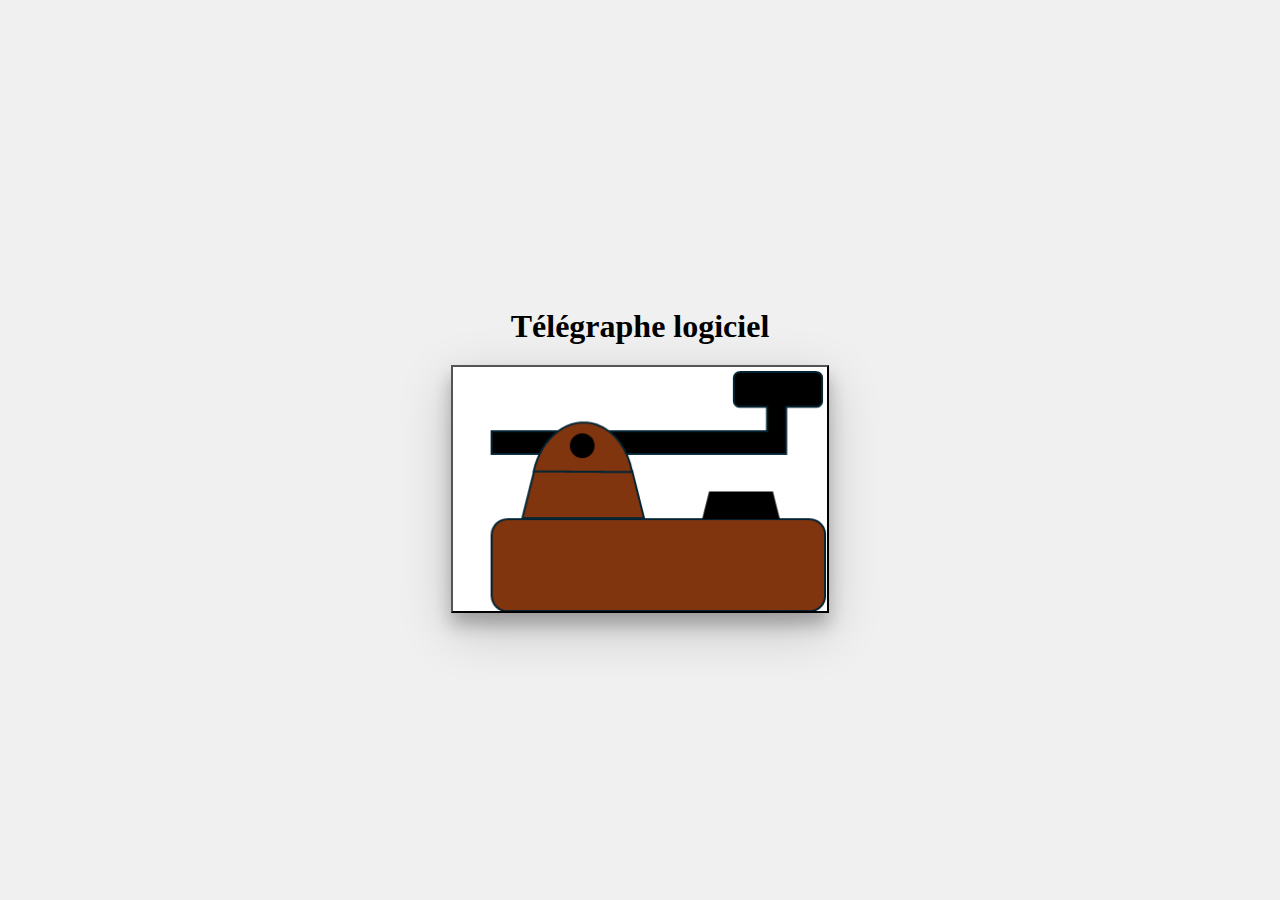
<file: client/index.html>
<!DOCTYPE html>
<html lang="fr">
<head>
    <meta charset="UTF-8">
    <title>Semaine verte - Télégraphe logiciel</title>
    <link rel="stylesheet" href="./styles/style.css"/>
    <!-- A compléter, cette page manque de style -->
</head>
<body>
    <div>
        <h1>Télégraphe logiciel</h1>
    </div>
    <div>
        <button type="button" title="Télégraphe" id="telegraphButton"></button>
        <audio id="telegraphAudio" src="./media/telegraph.mp3" preload="auto"></audio>
    </div>
    <div id="idMessages"></div>
    <script src="telegraph.js"></script>
    <script src="./api/telegraph_api.js"></script>
    
    
    <!-- TODO : décommentez ces lignes quand votre backend sera prêt.
    <script src="./api/sendCharacter.js"></script>
    <script src="./api/readMessages.js"></script> -->
    
   
</body>
</html>
</file>
<file: client/styles/style.css>
body {
    display: flex;
    flex-direction: column;
    justify-content: center;
    align-items: center;
    height: 100vh;
    background-color: #f0f0f0;
    margin: 0;
}
h1 {
    margin-bottom: 20px;
}

button{
    width: 378px;
    height: 248px;
}

#telegraphButton {
    box-shadow: 0 12px 16px 0 rgba(0,0,0,0.24), 0 17px 50px 0 rgba(0,0,0,0.19);
    background: url("../media/telegraph_up.png");
    background-repeat: no-repeat;
    background-size: cover;
}

#telegraphButton:active {
    background: url("../media/telegraph_down.png");
    background-repeat: no-repeat;
    background-size: cover;
}

#telegraphButton:active:after {
    background: url("../media/telegraph_up.png");
    background-repeat: no-repeat;
    background-size: cover;
}
</file>
